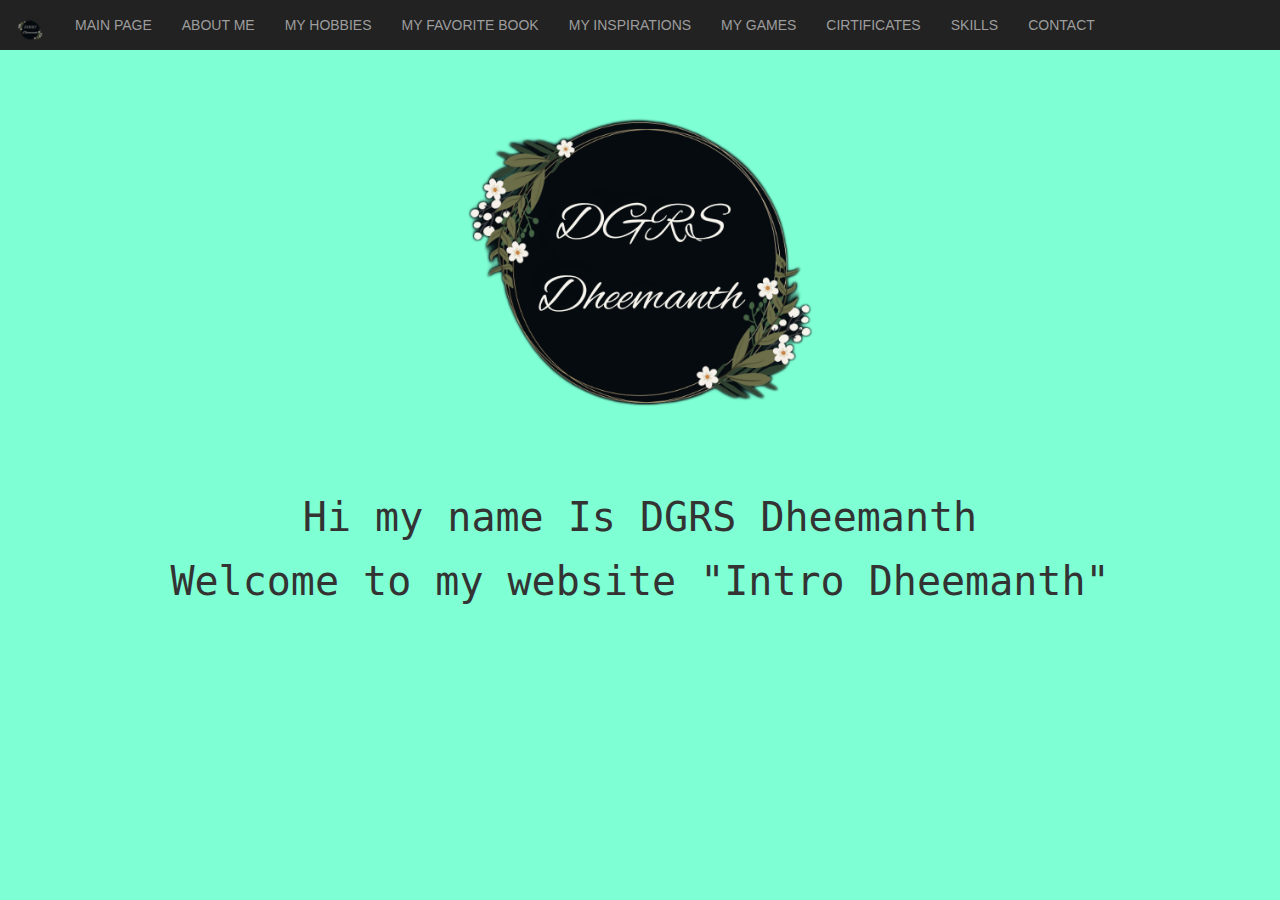
<file: index.html>
<html lang="en">

<head>
    <title>Intro Dheemanth</title>

    <link rel="icon" type="image/x-icon" href="DGRS Dheemanth.png" />

    <meta charset="utf-8">
    <meta name="viewport" content="width=device-width, initial-scale=1">

    <link rel="stylesheet" href="https://maxcdn.bootstrapcdn.com/bootstrap/3.4.0/css/bootstrap.min.css">

    <script src="https://ajax.googleapis.com/ajax/libs/jquery/3.4.1/jquery.min.js"></script>

    <script src="https://maxcdn.bootstrapcdn.com/bootstrap/3.4.0/js/bootstrap.min.js"></script>

    <title>MY PORTFOLIO</title>

    <link href="https://fonts.googleapis.com/css?family=Cinzel+Decorative&display=swap" rel="stylesheet">

    <link rel="stylesheet" href="https://cdnjs.cloudflare.com/ajax/libs/font-awesome/4.7.0/css/font-awesome.min.css">

    <link rel="stylesheet" type="text/css" href="style.css">

</head>

<body>

    <nav class="navbar-inverse my_nav_bar">
        <!--provide the bootstrap class 
     navbar-header below as class="navbar-header"-->
        <div class="navbar-header">
            <button type="button" class="navbar-toggle" data-toggle="collapse" data-target="#myNavbar">
                <span class="icon-bar"></span>
                <span class="icon-bar"></span>
                <span class="icon-bar"></span>
            </button>
            <!-- Enter your name between the anchor tags-->
            <a class="navbar-brand" href="#"><img id="brand" src="DGRS Dheemanth.png"> </a>
        </div>

        <div class="collapse navbar-collapse" id="myNavbar">
            <ul class="nav navbar-nav">
                <li><a href="index.html">MAIN PAGE</a></li>
                <li><a href="About.html">ABOUT ME</a></li>              
                <li><a href="hobbies.html">MY HOBBIES</a></li>
                <li><a href="favoritebook.html">MY FAVORITE BOOK</a></li>
                <li><a href="inspiration.html">MY INSPIRATIONS</a></li>
                <li><a href="games.html">MY GAMES</a></li>
                <li><a href="certificates.html">CIRTIFICATES</a></li>
                <li><a href="skills.html">SKILLS</a></li>
                <li><a href="contact.html">CONTACT</a></li>
            </ul>
        </div>

    </nav>
    <div>
        <img id="dheemanth" src="DGRS%20Dheemanth.png">
    </div>
    <h1>Hi my name Is DGRS Dheemanth</h1>
    <h1>Welcome to my website "Intro Dheemanth"</h1>
</body>

</html>
</file>
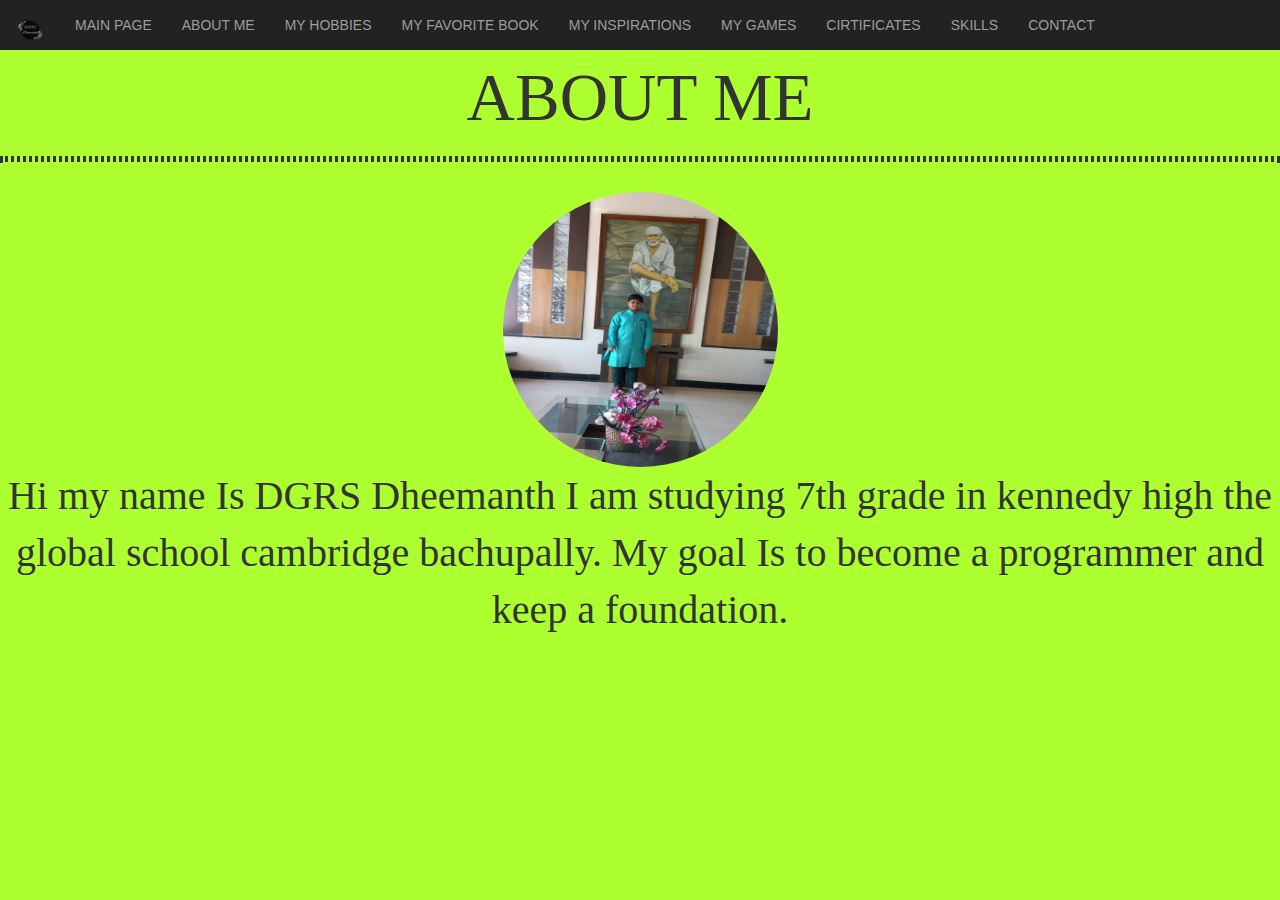
<file: About.html>
<html lang="en">

<head>
    <title>Intro Dheemanth</title>

<link rel="icon" type="image/x-icon" href="DGRS Dheemanth.png" />
    
    <meta charset="utf-8">
    <meta name="viewport" content="width=device-width, initial-scale=1">

    <link rel="stylesheet" href="https://maxcdn.bootstrapcdn.com/bootstrap/3.4.0/css/bootstrap.min.css">

    <script src="https://ajax.googleapis.com/ajax/libs/jquery/3.4.1/jquery.min.js"></script>

    <script src="https://maxcdn.bootstrapcdn.com/bootstrap/3.4.0/js/bootstrap.min.js"></script>

    <title>MY PORTFOLIO</title>

    <link href="https://fonts.googleapis.com/css?family=Cinzel+Decorative&display=swap" rel="stylesheet">

    <link rel="stylesheet" href="https://cdnjs.cloudflare.com/ajax/libs/font-awesome/4.7.0/css/font-awesome.min.css">

    <link rel="stylesheet" type="text/css" href="About.css">

</head>

<body>

    <nav class="navbar-inverse my_nav_bar">
        <!--provide the bootstrap class 
     navbar-header below as class="navbar-header"-->
        <div class="navbar-header">
            <button type="button" class="navbar-toggle" data-toggle="collapse" data-target="#myNavbar">
                <span class="icon-bar"></span>
                <span class="icon-bar"></span>
                <span class="icon-bar"></span>
            </button>
            <!-- Enter your name between the anchor tags-->
            <a class="navbar-brand" href="#"><img id="brand" src="DGRS Dheemanth.png"> </a>
        </div>

        <div class="collapse navbar-collapse" id="myNavbar">
            <ul class="nav navbar-nav">
                <li><a href="index.html">MAIN PAGE</a></li>
                <li><a href="About.html">ABOUT ME</a></li>              
                <li><a href="hobbies.html">MY HOBBIES</a></li>
                <li><a href="favoritebook.html">MY FAVORITE BOOK</a></li>
                <li><a href="inspiration.html">MY INSPIRATIONS</a></li>
                <li><a href="games.html">MY GAMES</a></li>
                <li><a href="certificates.html">CIRTIFICATES</a></li>
                <li><a href="skills.html">SKILLS</a></li>
                <li><a href="contact.html">CONTACT</a></li>
            </ul>
        </div>

    </nav>
    <section>
        <div id="abt">
            <p>ABOUT ME</p>
        </div>
    </section>
    <div id="dot"></div>
    <section>
        <div id="intro">
            <img id="dheemanth2" src="Dheemanth%20(2).jpeg">
        </div>
    </section>
    <section>
        <div id="abtme">
            <p> Hi my name Is DGRS Dheemanth I am studying 7th grade in kennedy high the global school cambridge bachupally. My goal Is to become a programmer and keep a foundation.</p>
        </div>
    </section>
</body>

</html>
</file>
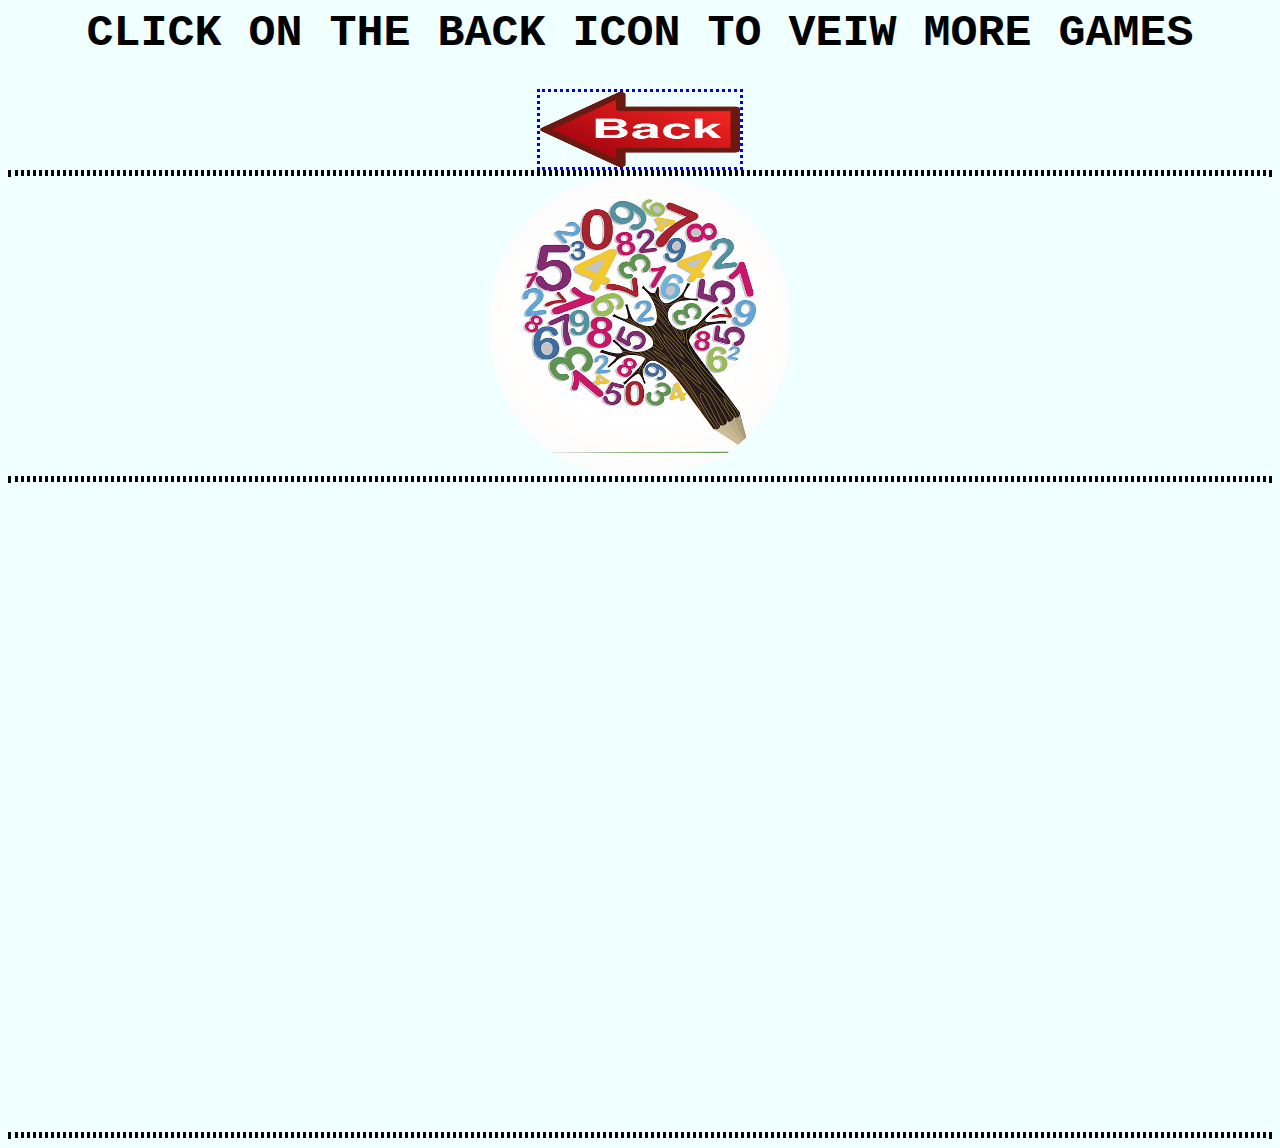
<file: artandmath.html>
<html>
<head>
    <title>Intro Dheemanth</title>
</head>

<link rel="icon" type="image/x-icon" href="DGRS Dheemanth.png" />

<link rel="stylesheet" type="text/css" href="artandmath.css">

<body>
    <section>
        <div>
            <h1>CLICK ON THE BACK ICON TO VEIW MORE GAMES</h1>
        </div>
        <div>
            <span>
                <a href="games.html" target="_blank">
                    <img id="back" src="back.png">
                </a>
            </span>
        </div>
    </section>
    <div id="dot"></div>
    <div>
        <img id="aam" src="aam.jpg">
    </div>
    <div id="dot"></div>
    <h1></h1>
   <iframe width="392" height="620" style="border: 0px;" src="https://studio.code.org/projects/applab/7Zux1dCCfKrZhez_n7zad_U-ESOmoiezGSQV3BWEjsA/embed"></iframe>
    <div id="dot"></div>
</body>
</html>
</file>
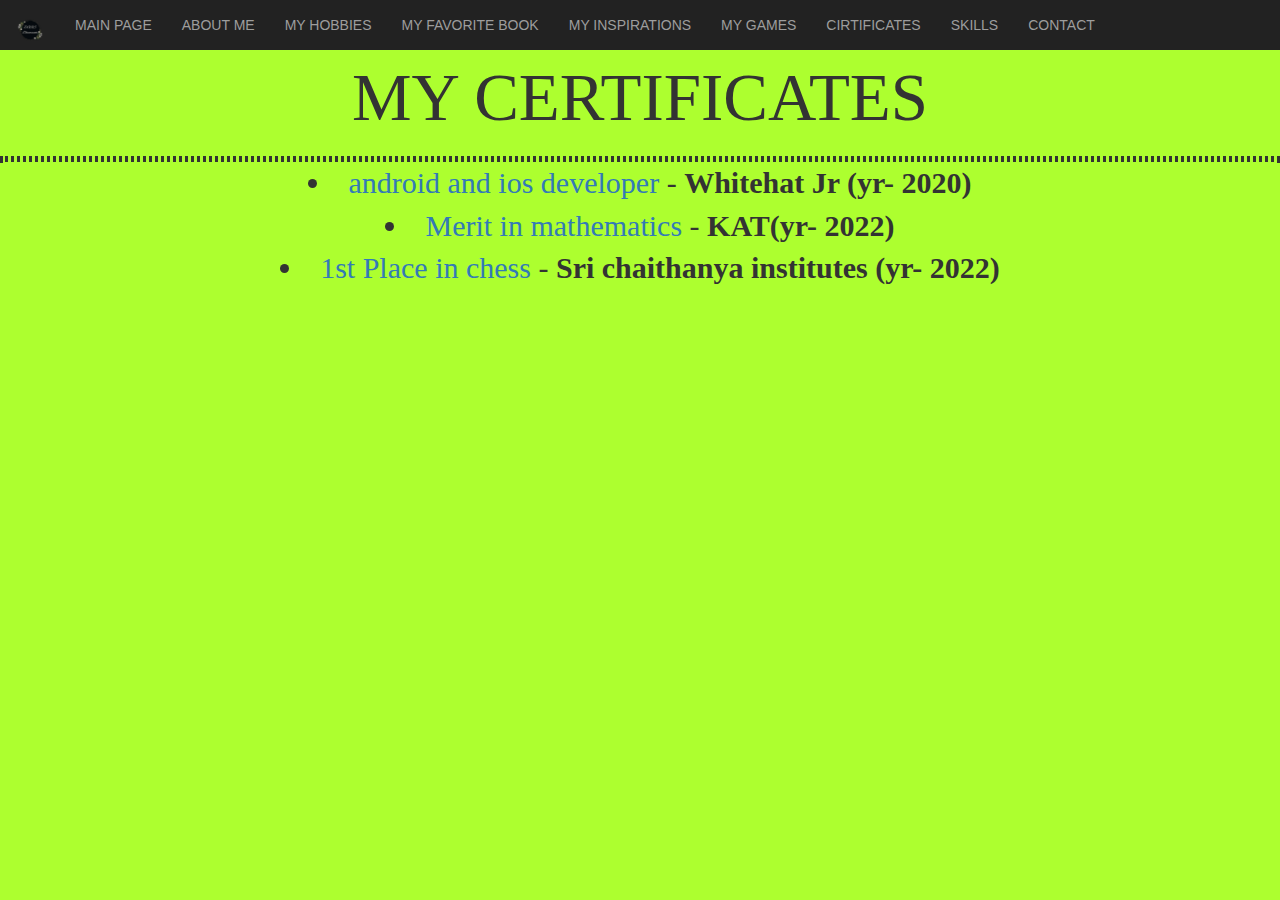
<file: certificates.html>
<html lang="en">

<head>
    <title>Intro Dheemanth</title>

<link rel="icon" type="image/x-icon" href="DGRS Dheemanth.png" />
    
    <meta charset="utf-8">
    <meta name="viewport" content="width=device-width, initial-scale=1">

    <link rel="stylesheet" href="https://maxcdn.bootstrapcdn.com/bootstrap/3.4.0/css/bootstrap.min.css">

    <script src="https://ajax.googleapis.com/ajax/libs/jquery/3.4.1/jquery.min.js"></script>

    <script src="https://maxcdn.bootstrapcdn.com/bootstrap/3.4.0/js/bootstrap.min.js"></script>

    <title>MY PORTFOLIO</title>

    <link href="https://fonts.googleapis.com/css?family=Cinzel+Decorative&display=swap" rel="stylesheet">

    <link rel="stylesheet" href="https://cdnjs.cloudflare.com/ajax/libs/font-awesome/4.7.0/css/font-awesome.min.css">

    <link rel="stylesheet" type="text/css" href="certificates.css">

</head>

<body>

    <nav class="navbar-inverse my_nav_bar">
        <!--provide the bootstrap class 
     navbar-header below as class="navbar-header"-->
        <div class="navbar-header">
            <button type="button" class="navbar-toggle" data-toggle="collapse" data-target="#myNavbar">
                <span class="icon-bar"></span>
                <span class="icon-bar"></span>
                <span class="icon-bar"></span>
            </button>
            <!-- Enter your name between the anchor tags-->
            <a class="navbar-brand" href="#"><img id="brand" src="DGRS Dheemanth.png"> </a>
        </div>

        <div class="collapse navbar-collapse" id="myNavbar">
            <ul class="nav navbar-nav">
                 <li><a href="index.html">MAIN PAGE</a></li>
                <li><a href="About.html">ABOUT ME</a></li>              
                <li><a href="hobbies.html">MY HOBBIES</a></li>
                <li><a href="favoritebook.html">MY FAVORITE BOOK</a></li>
                <li><a href="inspiration.html">MY INSPIRATIONS</a></li>
                <li><a href="games.html">MY GAMES</a></li>
                <li><a href="certificates.html">CIRTIFICATES</a></li>
                <li><a href="skills.html">SKILLS</a></li>
                <li><a href="contact.html">CONTACT</a></li>
            </ul>
        </div>

    </nav>
    <section>
        <div id="abt">
            <p>MY CERTIFICATES</p>
        </div>
    </section>
    <div id="dot"></div>
    <section>
    </section>
    <section>
        <div id="abtme">
            <li>
                <span class="fa-li"><i class="fas fa-trophy text-warning"></i></span>
                <a href="certificate1.pdf"
                    target="_blank">android and ios developer</a> - <strong>Whitehat Jr (yr- 2020)</strong>
            </li>
        
        <li>
            <span class="fa-li"><i class="fas fa-trophy text-warning"></i></span>
            <a href="CERTIFICATE2.pdf"
                target="_blank">Merit in mathematics</a> - <strong>KAT(yr- 2022)</strong>
        </li>
    
    <li>
        <span class="fa-li"><i class="fas fa-trophy text-warning"></i></span>
        <a href="cirtificate3.pdf"
            target="_blank">1st Place in chess</a> - <strong>Sri chaithanya institutes (yr- 2022)</strong>
    </li>
    </section>
</body>

</html>
</file>
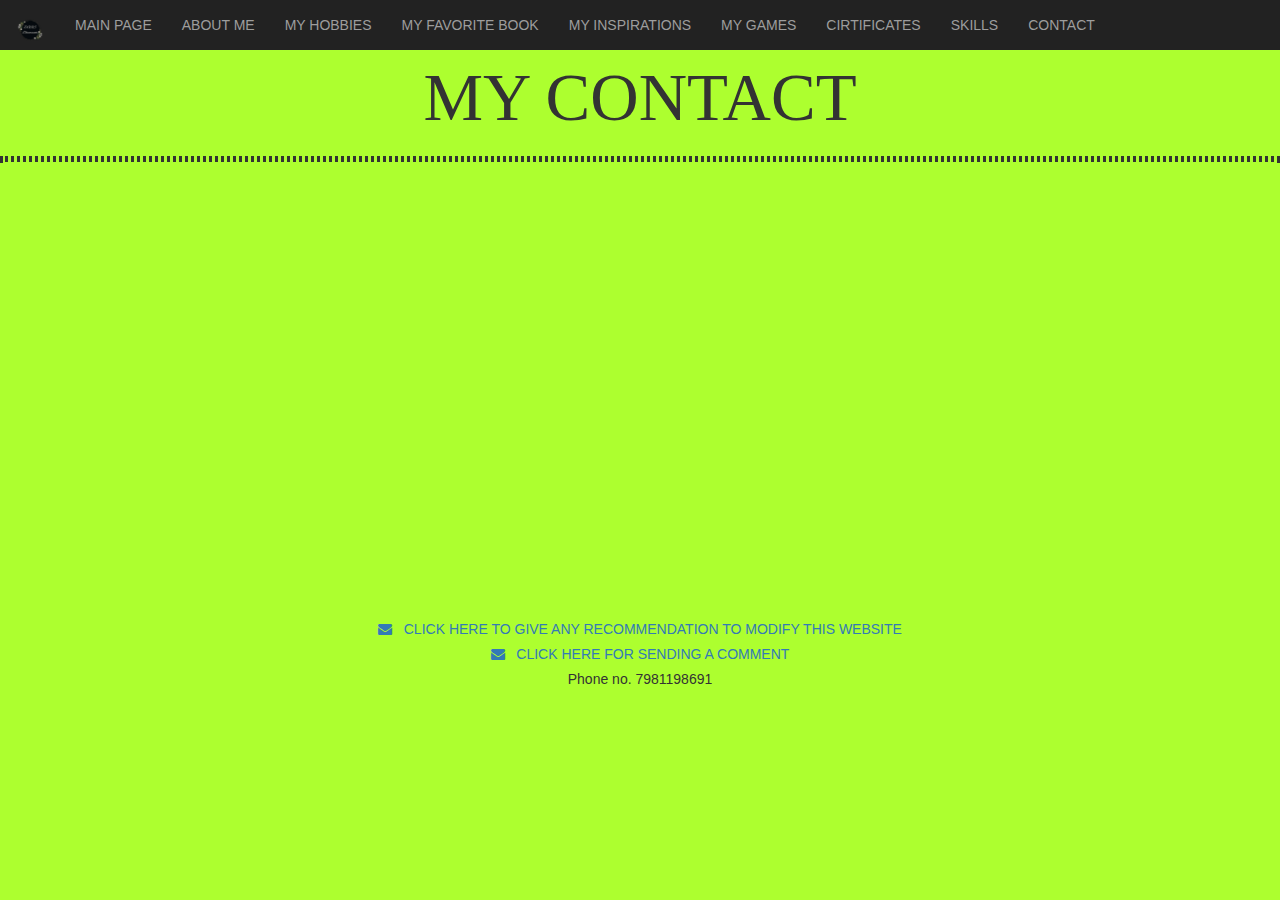
<file: contact.html>
<html lang="en">

<head>
    <title>Intro Dheemanth</title>

    <link rel="icon" type="image/x-icon" href="DGRS Dheemanth.png" />

    <meta charset="utf-8">
    <meta name="viewport" content="width=device-width, initial-scale=1">

    <link rel="stylesheet" href="https://maxcdn.bootstrapcdn.com/bootstrap/3.4.0/css/bootstrap.min.css">

    <script src="https://ajax.googleapis.com/ajax/libs/jquery/3.4.1/jquery.min.js"></script>

    <script src="https://maxcdn.bootstrapcdn.com/bootstrap/3.4.0/js/bootstrap.min.js"></script>

    <title>MY PORTFOLIO</title>

    <link href="https://fonts.googleapis.com/css?family=Cinzel+Decorative&display=swap" rel="stylesheet">

    <link rel="stylesheet" href="https://cdnjs.cloudflare.com/ajax/libs/font-awesome/4.7.0/css/font-awesome.min.css">

    <link rel="stylesheet" type="text/css" href="contact.css">

</head>

<body>

    <nav class="navbar-inverse my_nav_bar">
        <!--provide the bootstrap class 
     navbar-header below as class="navbar-header"-->
        <div class="navbar-header">
            <button type="button" class="navbar-toggle" data-toggle="collapse" data-target="#myNavbar">
                <span class="icon-bar"></span>
                <span class="icon-bar"></span>
                <span class="icon-bar"></span>
            </button>
            <!-- Enter your name between the anchor tags-->
            <a class="navbar-brand" href="#"> <img id="brand" src="DGRS Dheemanth.png"></a>
        </div>

        <div class="collapse navbar-collapse" id="myNavbar">
            <ul class="nav navbar-nav">
                <li><a href="index.html">MAIN PAGE</a></li>
                <li><a href="About.html">ABOUT ME</a></li>              
                <li><a href="hobbies.html">MY HOBBIES</a></li>
                <li><a href="favoritebook.html">MY FAVORITE BOOK</a></li>
                <li><a href="inspiration.html">MY INSPIRATIONS</a></li>
                <li><a href="games.html">MY GAMES</a></li>
                <li><a href="certificates.html">CIRTIFICATES</a></li>
                <li><a href="skills.html">SKILLS</a></li>
                <li><a href="contact.html">CONTACT</a></li>
            </ul>
        </div>

    </nav>
    <section>
        <div id="c">
            <p>MY CONTACT</p>
        </div>
    </section>
    <div id="dot"></div>
    <section id="contact">
        <iframe src="https://www.google.com/maps/embed?pb=!1m18!1m12!1m3!1d7610.919059820512!2d78.38004908519966!3d17.485563933673408!2m3!1f0!2f0!3f0!3m2!1i1024!2i768!4f13.1!3m3!1m2!1s0x3bcb9189f1a2ac79%3A0x6e3ed6f31d40a2e1!2sK%20P%20H%20B%20Phase%209%2C%20Kukatpally%2C%20Hyderabad%2C%20Telangana%20500085!5e0!3m2!1sen!2sin!4v1682699976428!5m2!1sen!2sin" width="600" height="450" style="border:0;" allowfullscreen="" loading="lazy" referrerpolicy="no-referrer-when-downgrade"></iframe>
              
         <a href="mailto:dheemanthpro0057@gmail.com?Subject=Hi my name is (ENTER YOUR NAME), I recommend that (ENTER YOUR RECOMMENDATION)">
            <h5><i class="fa fa-envelope"></i>&nbsp;&nbsp; CLICK HERE TO GIVE ANY RECOMMENDATION TO MODIFY THIS WEBSITE</h5>
        </a>
        
        
        <a href="mailto:dheemanthpro0057@gmail.com?Subject=Hi my name is (ENTER YOUR NAME), (ENTER YOUR COMMENT)">
            <h5><i class="fa fa-envelope"></i>&nbsp;&nbsp; CLICK HERE FOR SENDING A COMMENT</h5>
        </a>

        <h5>Phone no. 7981198691</h5>
    </section>
    </body>
</html>
</file>
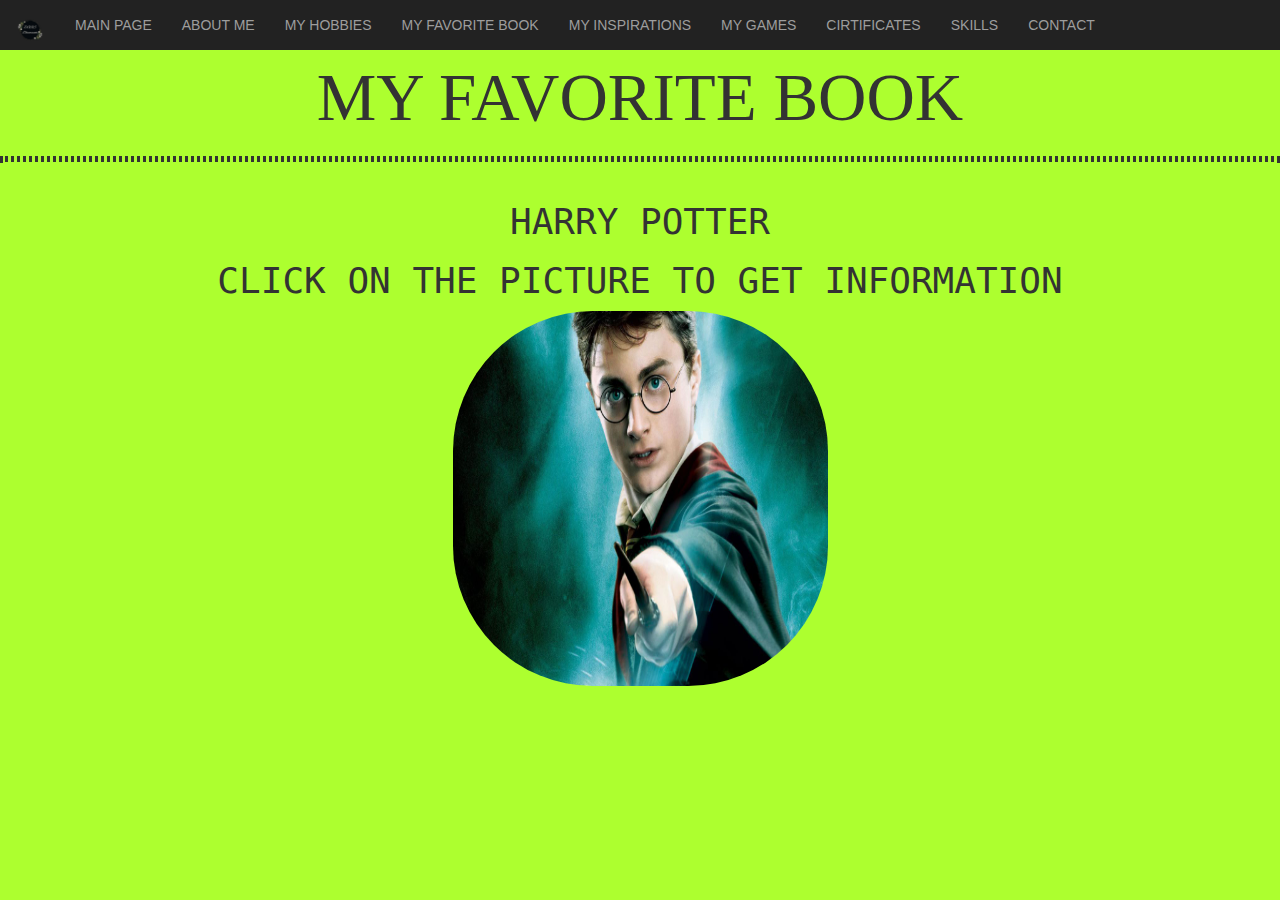
<file: favoritebook.html>
<html lang="en">

<head>
    <title>Intro Dheemanth</title>

    <link rel="icon" type="image/x-icon" href="DGRS Dheemanth.png" />

    <meta charset="utf-8">
    <meta name="viewport" content="width=device-width, initial-scale=1">

    <link rel="stylesheet" href="https://maxcdn.bootstrapcdn.com/bootstrap/3.4.0/css/bootstrap.min.css">

    <script src="https://ajax.googleapis.com/ajax/libs/jquery/3.4.1/jquery.min.js"></script>

    <script src="https://maxcdn.bootstrapcdn.com/bootstrap/3.4.0/js/bootstrap.min.js"></script>

    <title>MY PORTFOLIO</title>

    <link href="https://fonts.googleapis.com/css?family=Cinzel+Decorative&display=swap" rel="stylesheet">

    <link rel="stylesheet" href="https://cdnjs.cloudflare.com/ajax/libs/font-awesome/4.7.0/css/font-awesome.min.css">

    <link rel="stylesheet" type="text/css" href="favoritebook.css">

</head>

<body>

    <nav class="navbar-inverse my_nav_bar">
        <!--provide the bootstrap class 
     navbar-header below as class="navbar-header"-->
        <div class="navbar-header">
            <button type="button" class="navbar-toggle" data-toggle="collapse" data-target="#myNavbar">
                <span class="icon-bar"></span>
                <span class="icon-bar"></span>
                <span class="icon-bar"></span>
            </button>
            <!-- Enter your name between the anchor tags-->
            <a class="navbar-brand" href="#"> <img id="brand" src="DGRS Dheemanth.png"> </a>
        </div>

        <div class="collapse navbar-collapse" id="myNavbar">
            <ul class="nav navbar-nav">
                <li><a href="index.html">MAIN PAGE</a></li>
                <li><a href="About.html">ABOUT ME</a></li>              
                <li><a href="hobbies.html">MY HOBBIES</a></li>
                <li><a href="favoritebook.html">MY FAVORITE BOOK</a></li>
                <li><a href="inspiration.html">MY INSPIRATIONS</a></li>
                <li><a href="games.html">MY GAMES</a></li>
                <li><a href="certificates.html">CIRTIFICATES</a></li>
                <li><a href="skills.html">SKILLS</a></li>
                <li><a href="contact.html">CONTACT</a></li>
            </ul>
        </div>

    </nav>
    <section>
        <div id="mfb">
            <p>MY FAVORITE BOOK</p>
        </div>
    </section>
    <div id="dot"></div>
    <br>
    <h1>HARRY POTTER</h1>
    <h1>CLICK ON THE PICTURE TO GET INFORMATION</h1>
    <div class="links"></div>
    <div>
        <span>
            <div onclick="one()">
                <img id="hp" src="hp.jpg">
            </div>
        </span>
        </div>
        <script src="favoritebook.js"></script>
        </body>
        </html>
</file>
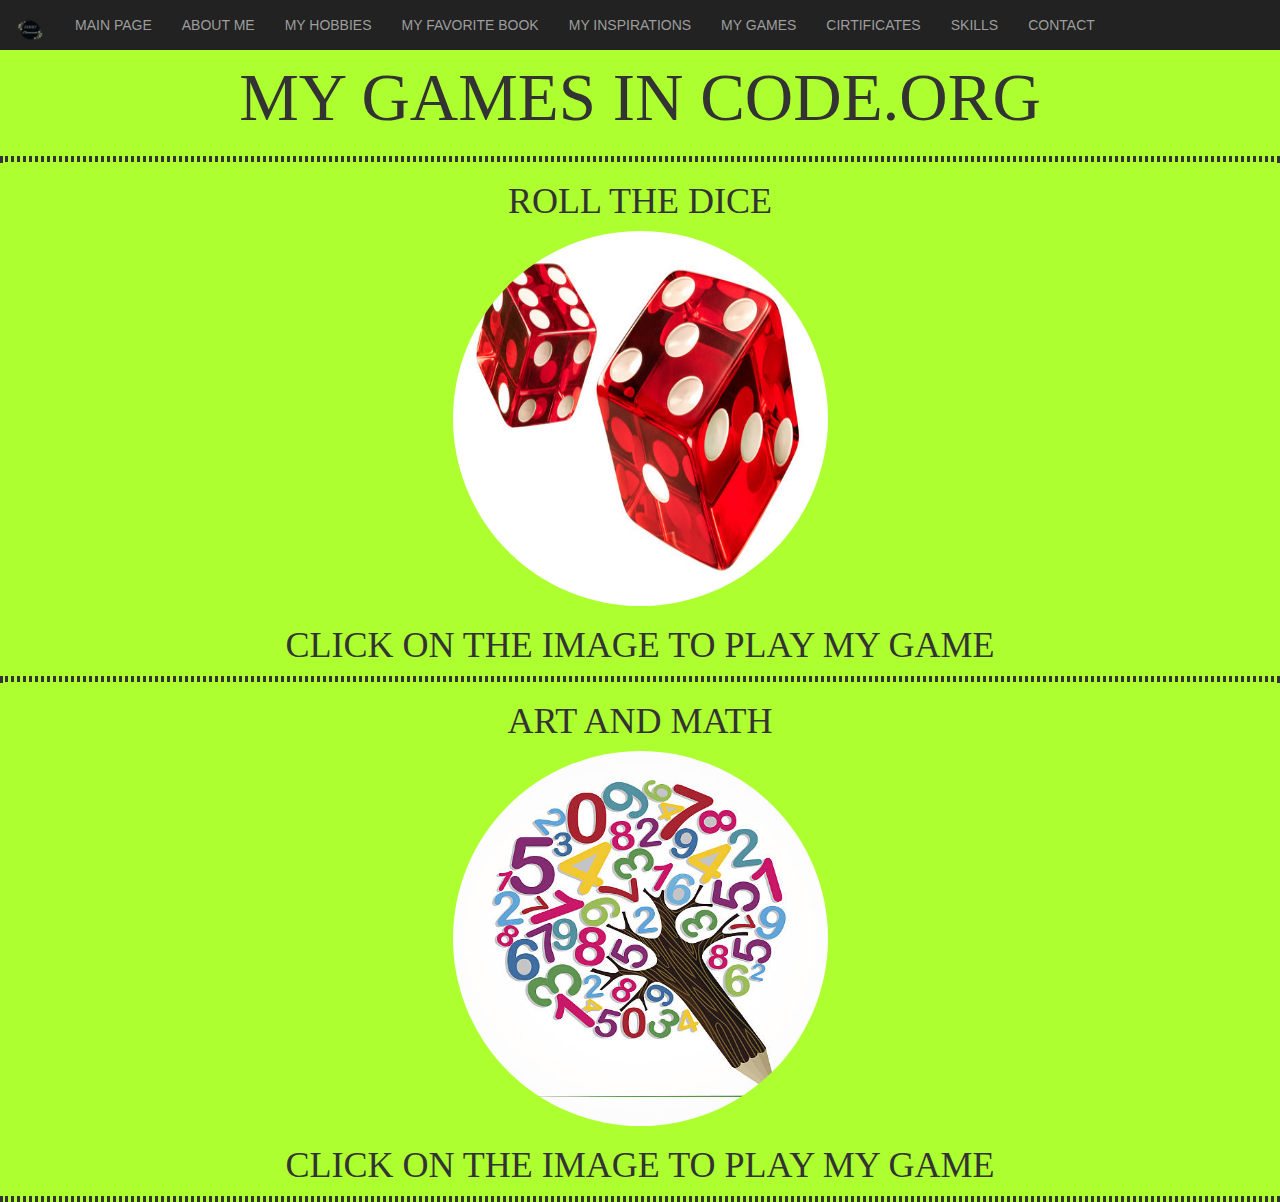
<file: games.html>
<html lang="en">

<head>
    <title>Intro Dheemanth</title>

    <link rel="icon" type="image/x-icon" href="DGRS Dheemanth.png" />

    <meta charset="utf-8">
    <meta name="viewport" content="width=device-width, initial-scale=1">

    <link rel="stylesheet" href="https://maxcdn.bootstrapcdn.com/bootstrap/3.4.0/css/bootstrap.min.css">

    <script src="https://ajax.googleapis.com/ajax/libs/jquery/3.4.1/jquery.min.js"></script>

    <script src="https://maxcdn.bootstrapcdn.com/bootstrap/3.4.0/js/bootstrap.min.js"></script>

    <title>MY PORTFOLIO</title>

    <link href="https://fonts.googleapis.com/css?family=Cinzel+Decorative&display=swap" rel="stylesheet">

    <link rel="stylesheet" href="https://cdnjs.cloudflare.com/ajax/libs/font-awesome/4.7.0/css/font-awesome.min.css">

    <link rel="stylesheet" type="text/css" href="games.css">

</head>

<body>

    <nav class="navbar-inverse my_nav_bar">
        <!--provide the bootstrap class 
     navbar-header below as class="navbar-header"-->
        <div class="navbar-header">
            <button type="button" class="navbar-toggle" data-toggle="collapse" data-target="#myNavbar">
                <span class="icon-bar"></span>
                <span class="icon-bar"></span>
                <span class="icon-bar"></span>
            </button>
            <!-- Enter your name between the anchor tags-->
            <a class="navbar-brand" href="#"> <img id="brand" src="DGRS Dheemanth.png"></a>
        </div>

        <div class="collapse navbar-collapse" id="myNavbar">
            <ul class="nav navbar-nav">
                <li><a href="index.html">MAIN PAGE</a></li>
                <li><a href="About.html">ABOUT ME</a></li>              
                <li><a href="hobbies.html">MY HOBBIES</a></li>
                <li><a href="favoritebook.html">MY FAVORITE BOOK</a></li>
                <li><a href="inspiration.html">MY INSPIRATIONS</a></li>
                <li><a href="games.html">MY GAMES</a></li>
                <li><a href="certificates.html">CIRTIFICATES</a></li>
                <li><a href="skills.html">SKILLS</a></li>
                <li><a href="contact.html">CONTACT</a></li>
            </ul>
        </div>

    </nav>
    <section>
        <div id="abt">
            <p>MY GAMES IN CODE.ORG</p>
        </div>
    </section>
     <div>
        <div id="dot"></div>
        <h1>ROLL THE DICE</h1>
        <span>
            <a href="roll%20the%20dice.html" target="_blank">
                <img id="rtd" src="rtd.jpg">
            </a>
        </span>
    </div>
    <div><h1> CLICK ON THE IMAGE TO PLAY MY GAME </h1></div>
    
    
    
     <div>
        <div id="dot"></div>
        <h1>ART AND MATH</h1>
        <span>
            <a href="artandmath.html" target="_blank">
                <img id="aam" src="aam.jpg">
            </a>
        </span>
    </div>
    <div><h1> CLICK ON THE IMAGE TO PLAY MY GAME </h1></div>
    <div id="dot"></div>
    </body>
</html>
</file>
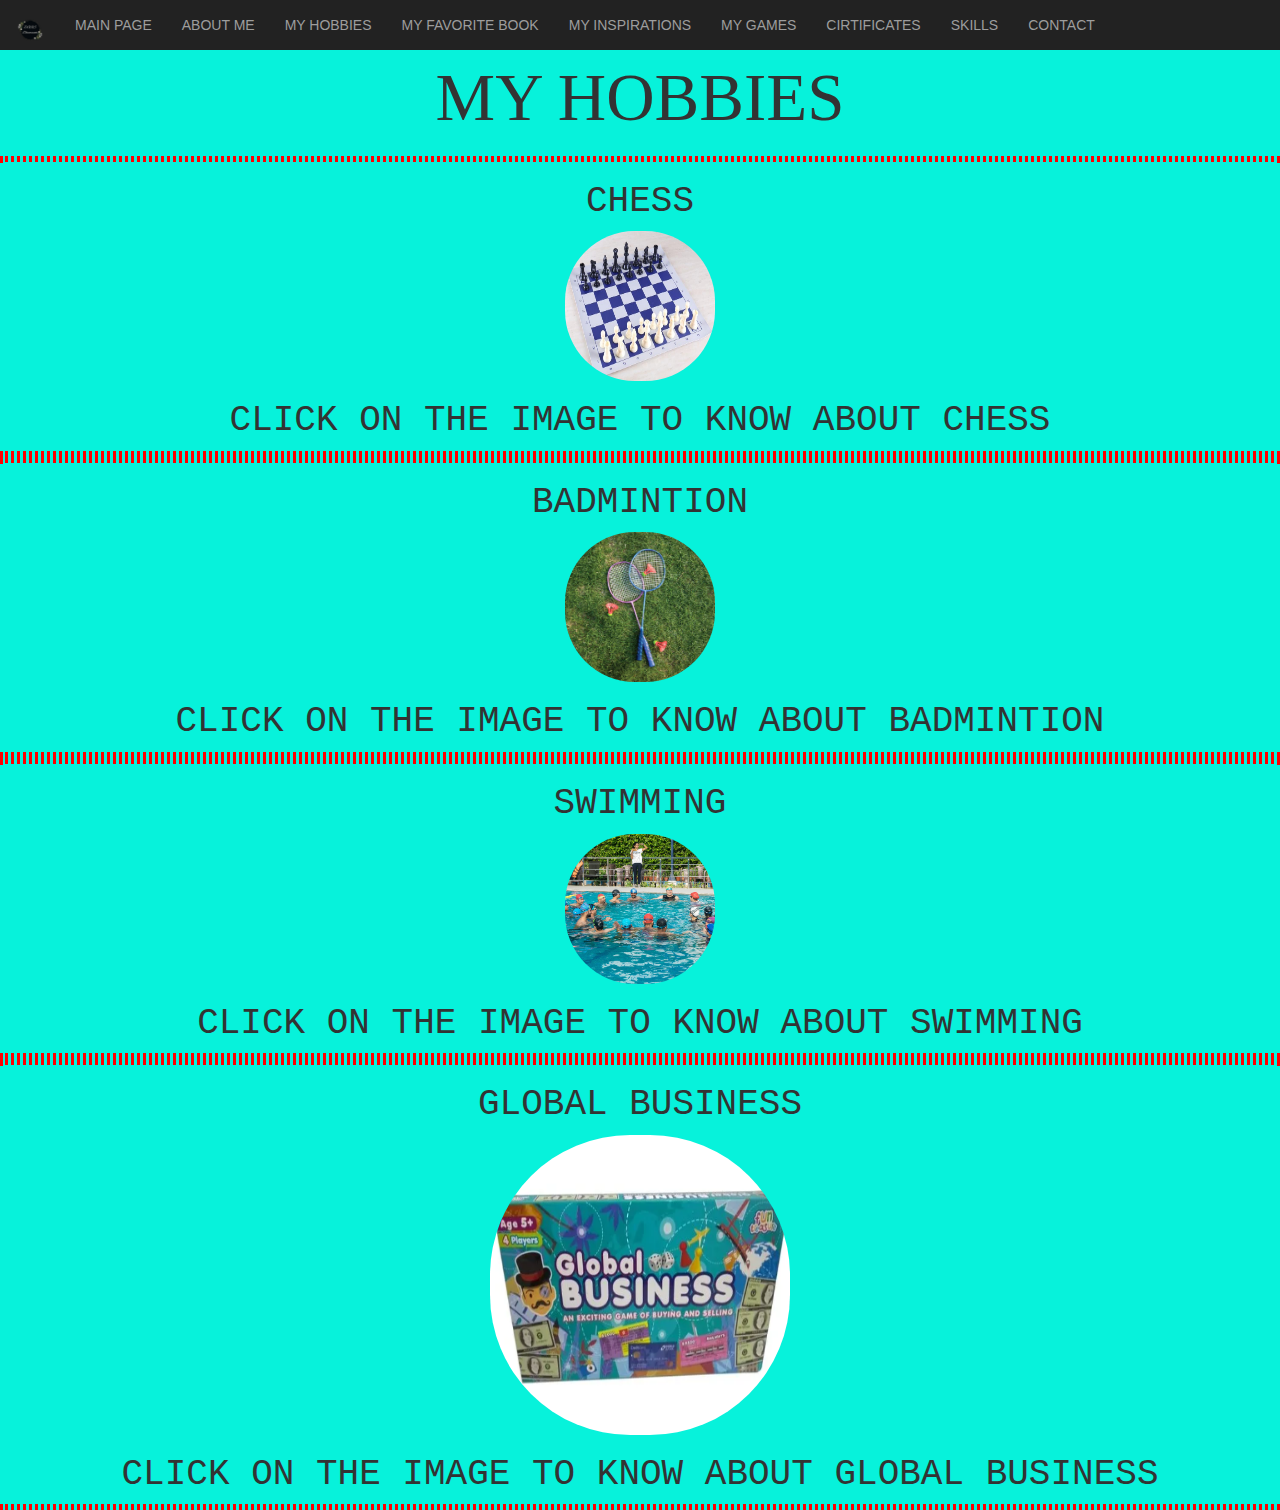
<file: hobbies.html>
<html lang="en">

<head>
    <title>Intro Dheemanth</title>

    <link rel="icon" type="image/x-icon" href="DGRS Dheemanth.png" />

    <meta charset="utf-8">
    <meta name="viewport" content="width=device-width, initial-scale=1">

    <link rel="stylesheet" href="https://maxcdn.bootstrapcdn.com/bootstrap/3.4.0/css/bootstrap.min.css">

    <script src="https://ajax.googleapis.com/ajax/libs/jquery/3.4.1/jquery.min.js"></script>

    <script src="https://maxcdn.bootstrapcdn.com/bootstrap/3.4.0/js/bootstrap.min.js"></script>

    <title>MY PORTFOLIO</title>

    <link href="https://fonts.googleapis.com/css?family=Cinzel+Decorative&display=swap" rel="stylesheet">

    <link rel="stylesheet" href="https://cdnjs.cloudflare.com/ajax/libs/font-awesome/4.7.0/css/font-awesome.min.css">

    <link rel="stylesheet" type="text/css" href="hobbies.css">
</head>

<body>

    <nav class="navbar-inverse my_nav_bar">
        <!--provide the bootstrap class 
     navbar-header below as class="navbar-header"-->
        <div class="navbar-header">
            <button type="button" class="navbar-toggle" data-toggle="collapse" data-target="#myNavbar">
                <span class="icon-bar"></span>
                <span class="icon-bar"></span>
                <span class="icon-bar"></span>
            </button>
            <!-- Enter your name between the anchor tags-->
            <a class="navbar-brand" href="#"> <img id="brand" src="DGRS Dheemanth.png"> </a>
        </div>

        <div class="collapse navbar-collapse" id="myNavbar">
            <ul class="nav navbar-nav">
                <li><a href="index.html">MAIN PAGE</a></li>
                <li><a href="About.html">ABOUT ME</a></li>              
                <li><a href="hobbies.html">MY HOBBIES</a></li>
                <li><a href="favoritebook.html">MY FAVORITE BOOK</a></li>
                <li><a href="inspiration.html">MY INSPIRATIONS</a></li>
                <li><a href="games.html">MY GAMES</a></li>
                <li><a href="certificates.html">CIRTIFICATES</a></li>
                <li><a href="skills.html">SKILLS</a></li>
                <li><a href="contact.html">CONTACT</a></li>
            </ul>
        </div>

    </nav>
    <section>
        <div id="mh">
            <p>MY HOBBIES</p>
        </div>
    </section>
    <div>
        <div id="dot"></div>
        <h1>CHESS</h1>
        <span>
            <div onclick="one()">
                <img id="chess" src="chess.jpg">
            </div>
        </span>
    </div>
    <div>
        <h1>CLICK ON THE IMAGE TO KNOW ABOUT CHESS</h1>
    </div>
    <div id="dot"></div>
    <section>
        <div>

        </div>
    </section>
    <div>
        <div id="dot"></div>
        <h1>BADMINTION</h1>
        <span>
            <div onclick="two()">
                <img id="badmintion" src="badmintion.jpg">
                </div>
        </span>
    </div>
    <div>
        <h1>CLICK ON THE IMAGE TO KNOW ABOUT BADMINTION</h1>
    </div>
    <div id="dot"></div>
    <section>
        <div>

        </div>
    </section>
    <div>
        <div id="dot"></div>
        <h1>SWIMMING</h1>
        <span>
            <div onclick="three()">
                <img id="swimming" src="swimming.jpg">
                </div>
        </span>
    </div>
    <div>
        <h1>CLICK ON THE IMAGE TO KNOW ABOUT SWIMMING</h1>
    </div>
    <div id="dot"></div>
        <section>
        <div>

        </div>
    </section>
    <div>
        <div id="dot"></div>
        <h1>GLOBAL BUSINESS</h1>
        <span>
            <div onclick="four()">
                <img id="gb" src="gb.png">
                </div>
        </span>
    </div>
    <div>
        <h1>CLICK ON THE IMAGE TO KNOW ABOUT GLOBAL BUSINESS</h1>
    </div>
    <div id="dot"></div>
    <script src="hobbies.js"></script>
    </body>
    </html>
</file>
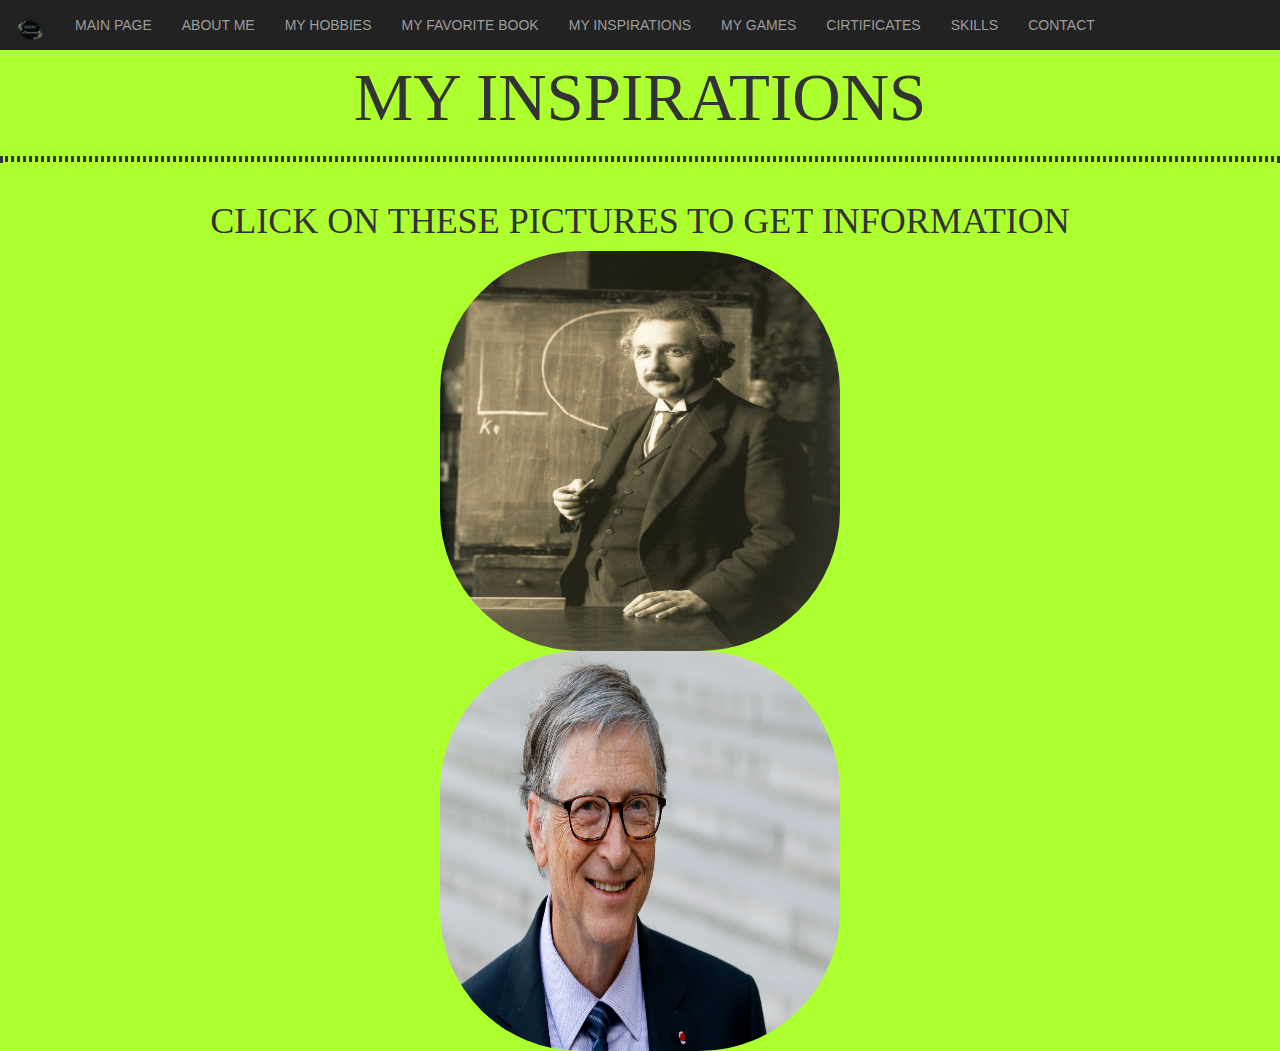
<file: inspiration.html>
<html lang="en">

<head>
    <title>Intro Dheemanth</title>

    <link rel="icon" type="image/x-icon" href="DGRS Dheemanth.png" />

    <meta charset="utf-8">
    <meta name="viewport" content="width=device-width, initial-scale=1">

    <link rel="stylesheet" href="https://maxcdn.bootstrapcdn.com/bootstrap/3.4.0/css/bootstrap.min.css">

    <script src="https://ajax.googleapis.com/ajax/libs/jquery/3.4.1/jquery.min.js"></script>

    <script src="https://maxcdn.bootstrapcdn.com/bootstrap/3.4.0/js/bootstrap.min.js"></script>

    <title>MY PORTFOLIO</title>

    <link href="https://fonts.googleapis.com/css?family=Cinzel+Decorative&display=swap" rel="stylesheet">

    <link rel="stylesheet" href="https://cdnjs.cloudflare.com/ajax/libs/font-awesome/4.7.0/css/font-awesome.min.css">

    <link rel="stylesheet" type="text/css" href="inspiration.css">

</head>

<body>

    <nav class="navbar-inverse my_nav_bar">
        <!--provide the bootstrap class 
     navbar-header below as class="navbar-header"-->
        <div class="navbar-header">
            <button type="button" class="navbar-toggle" data-toggle="collapse" data-target="#myNavbar">
                <span class="icon-bar"></span>
                <span class="icon-bar"></span>
                <span class="icon-bar"></span>
            </button>
            <!-- Enter your name between the anchor tags-->
            <a class="navbar-brand" href="#"> <img id="brand" src="DGRS Dheemanth.png"> </a>
        </div>

        <div class="collapse navbar-collapse" id="myNavbar">
            <ul class="nav navbar-nav">
                <li><a href="index.html">MAIN PAGE</a></li>
                <li><a href="About.html">ABOUT ME</a></li>              
                <li><a href="hobbies.html">MY HOBBIES</a></li>
                <li><a href="favoritebook.html">MY FAVORITE BOOK</a></li>
                <li><a href="inspiration.html">MY INSPIRATIONS</a></li>
                <li><a href="games.html">MY GAMES</a></li>
                <li><a href="certificates.html">CIRTIFICATES</a></li>
                <li><a href="skills.html">SKILLS</a></li>
                <li><a href="contact.html">CONTACT</a></li>
            </ul>
        </div>

    </nav>
    <section>
        <div id="mi">
            <p>MY INSPIRATIONS</p>
        </div>
    </section>
    <div id="dot"></div>
    <br>
    <h1>CLICK ON THESE PICTURES TO GET INFORMATION</h1>
    <div class="links"></div>
    <div>
        <span>
            <div onclick="one()">
                <img id="es" src="einstein.jpg">
                </div>
        </span>
        <span>
            <div onclick="two()">
                <img id="bg" src="billgates.jpeg">
            </div>
        </span>
    </div>

    </div>
    <script src="inspiration.js"></script>
</body>
</html>
</file>
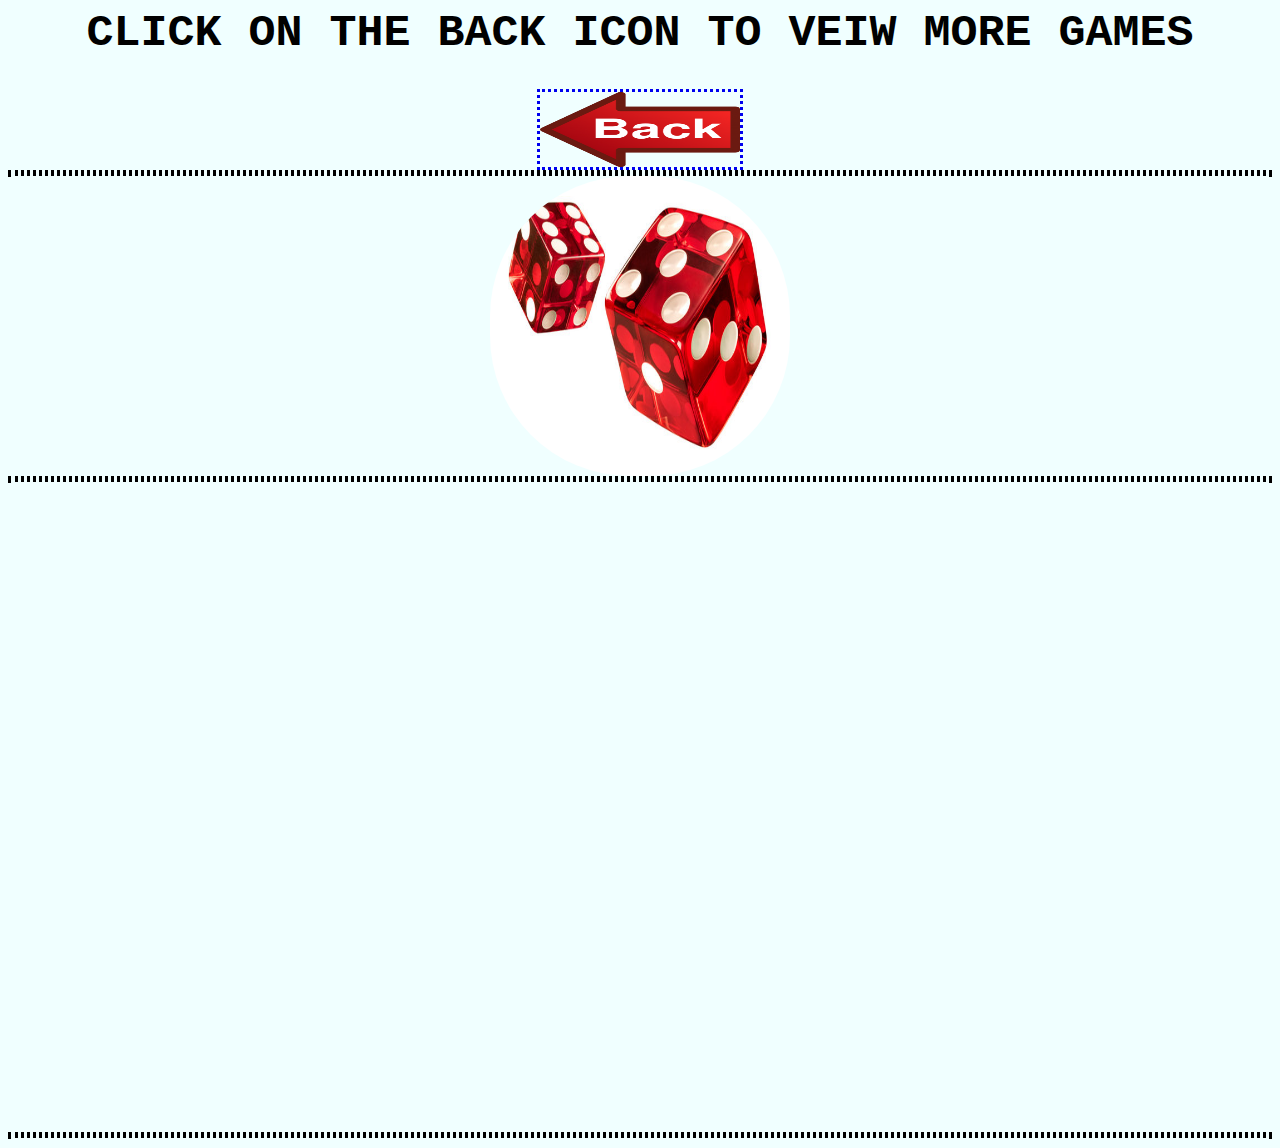
<file: roll the dice.html>
<html>
<head>
    <title>Intro Dheemanth</title>
</head>

<link rel="icon" type="image/x-icon" href="DGRS Dheemanth.png" />

<link rel="stylesheet" type="text/css" href="rollthedice.css">

<body>
    <section>
        <div>
            <h1>CLICK ON THE BACK ICON TO VEIW MORE GAMES</h1>
        </div>
        <div>
            <span>
                <a href="games.html" target="_blank">
                    <img id="back" src="back.png">
                </a>
            </span>
        </div>
    </section>
    <div id="dot"></div>
    <div>
        <img id="rtd" src="rtd.jpg">
    </div>
    <div id="dot"></div>
    <h1></h1>
    <iframe width="392" height="620" style="border: 0px;" src="https://studio.code.org/projects/applab/PNcqxzlZIA2BsAiz-a0RDwP1FIzNvihB-fz5_zU-NX8/embed"></iframe>
    <div id="dot"></div>
</body>
</html>
</file>
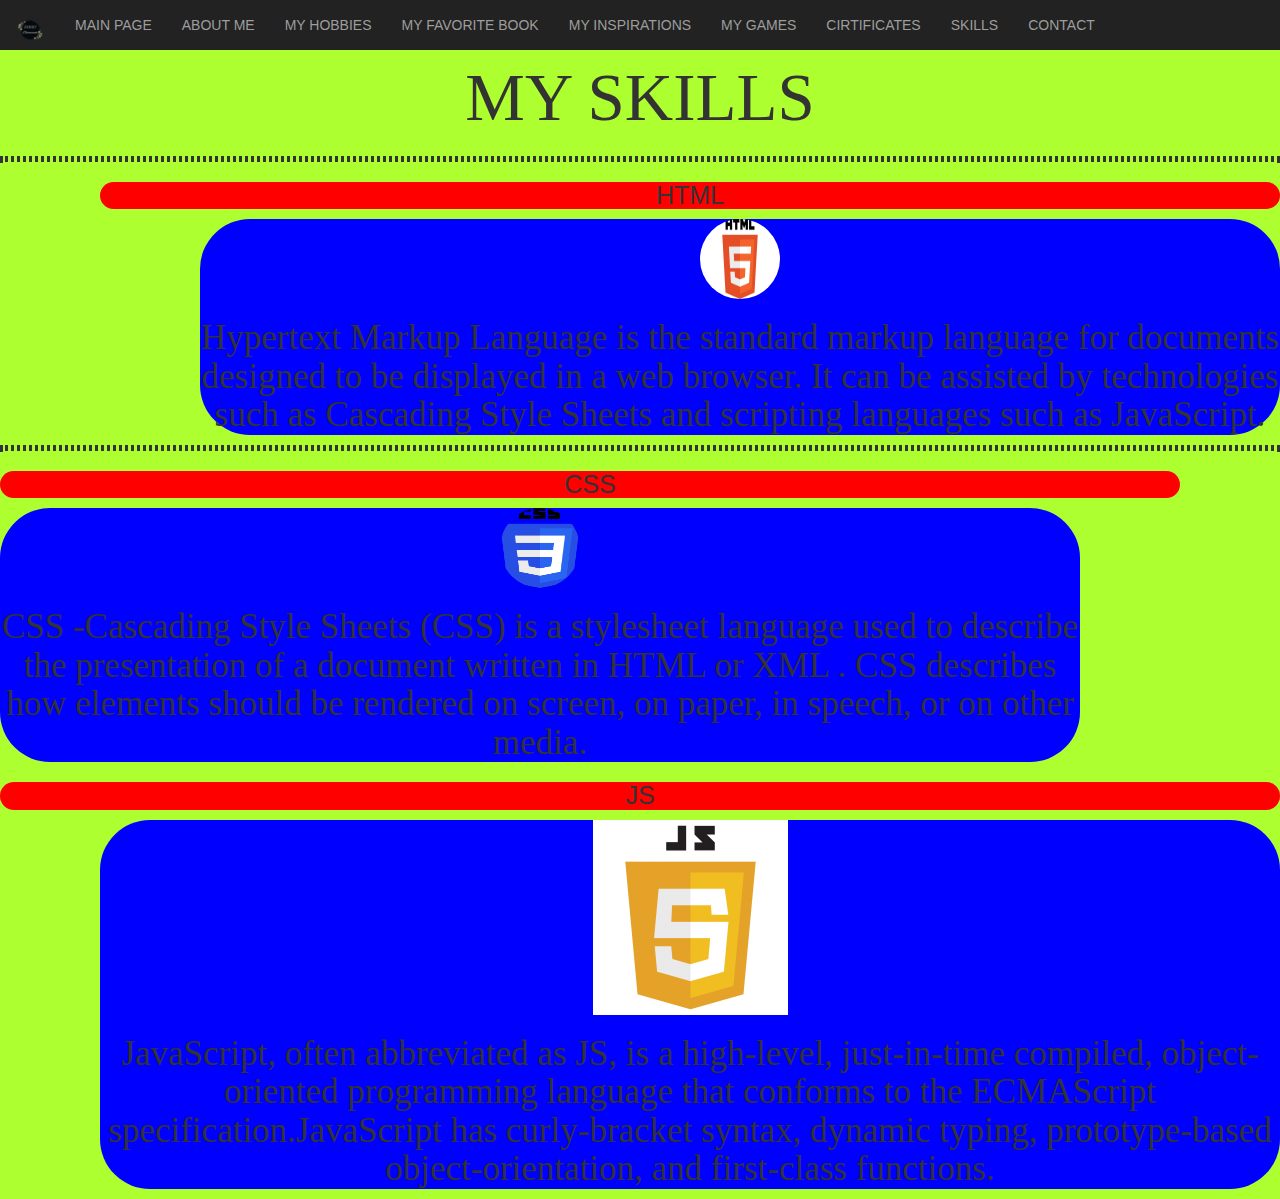
<file: skills.html>
<html lang="en">

<head>
    <title>Intro Dheemanth</title>

    <link rel="icon" type="image/x-icon" href="DGRS Dheemanth.png" />

    <meta charset="utf-8">
    <meta name="viewport" content="width=device-width, initial-scale=1">

    <link rel="stylesheet" href="https://maxcdn.bootstrapcdn.com/bootstrap/3.4.0/css/bootstrap.min.css">

    <script src="https://ajax.googleapis.com/ajax/libs/jquery/3.4.1/jquery.min.js"></script>

    <script src="https://maxcdn.bootstrapcdn.com/bootstrap/3.4.0/js/bootstrap.min.js"></script>

    <title>MY PORTFOLIO</title>

    <link href="https://fonts.googleapis.com/css?family=Cinzel+Decorative&display=swap" rel="stylesheet">

    <link rel="stylesheet" href="https://cdnjs.cloudflare.com/ajax/libs/font-awesome/4.7.0/css/font-awesome.min.css">

    <link rel="stylesheet" type="text/css" href="skills.css">

</head>

<body>

    <nav class="navbar-inverse my_nav_bar">
        <!--provide the bootstrap class 
     navbar-header below as class="navbar-header"-->
        <div class="navbar-header">
            <button type="button" class="navbar-toggle" data-toggle="collapse" data-target="#myNavbar">
                <span class="icon-bar"></span>
                <span class="icon-bar"></span>
                <span class="icon-bar"></span>
            </button>
            <!-- Enter your name between the anchor tags-->
            <a class="navbar-brand" href="#"> <img id="brand" src="DGRS Dheemanth.png"> </a>
        </div>

        <div class="collapse navbar-collapse" id="myNavbar">
            <ul class="nav navbar-nav">
                <li><a href="index.html">MAIN PAGE</a></li>
                <li><a href="About.html">ABOUT ME</a></li>              
                <li><a href="hobbies.html">MY HOBBIES</a></li>
                <li><a href="favoritebook.html">MY FAVORITE BOOK</a></li>
                <li><a href="inspiration.html">MY INSPIRATIONS</a></li>
                <li><a href="games.html">MY GAMES</a></li>
                <li><a href="certificates.html">CIRTIFICATES</a></li>
                <li><a href="skills.html">SKILLS</a></li>
                <li><a href="contact.html">CONTACT</a></li>
            </ul>
        </div>

    </nav>
    <section>
        <div id="ms">
            <p>MY SKILLS</p>
        </div>
    </section>
    <div id="dot"></div>
    <section id="column1">
        <div id="row1">
            <h2>HTML</h2>
        </div>
        <div id="column2">
<img id="html" src="html.jpg">
            <h3>Hypertext Markup Language is the standard markup language for documents designed to be displayed in a web browser. It can be assisted by technologies such as Cascading Style Sheets and scripting languages such as JavaScript.</h3>
        </div>
    </section>
    
    
       <div id="dot"></div>
    <section id="column3">
        <div id="row2">
            <h2>CSS</h2>
        </div>
        <div id="column4">
<img id="html" src="css.png">
            <h3>CSS -Cascading Style Sheets (CSS) is a stylesheet language used to describe the presentation of a document written in HTML or XML . CSS describes how elements should be rendered on screen, on paper, in speech, or on other media.</h3>
        </div>
    </section>

    
    
           <div id="row1">
            <h2>JS</h2>
        </div>
        <div id="column2">
<img id="JS" src="js.png">
            <h3>JavaScript, often abbreviated as JS, is a high-level, just-in-time compiled, object-oriented programming language that conforms to the ECMAScript specification.JavaScript has curly-bracket syntax, dynamic typing, prototype-based object-orientation, and first-class functions.</h3>
        </div>
    </body>
    </html>
</file>
<file: style.css>
body
{
    text-align: center;
    background-color: aquamarine;
}
h1 {
    font-size: 40px;
    font-family: monospace;
    font-weight: 300;
}
.line {
    height: 6px;
    background-color: #000;
    width: 70px;
    margin: 8px auto;
}
.my_nav_bar
{
    position:sticky;
    top:0;
    z-index:99999;
}
#dheemanth{
    height: 425px;
    width: 425px;
}
#brand {
    border-radius: 70px;
    border-width:2px;
    border-color:red;
    height:30px;
    width: 30px;
    
}
</file>
<file: About.css>
body {
    text-align: center;
    background-color: greenyellow;
}
#abt{
    font-family: fantasy ;
    font-size: 67px;
}
#intro {
    padding-top: 30px;
}

#dheemanth2 {
    height: 275px;
    width: 275px;
    border-radius: 140px;
    border-width: 2px;
    border-color: dodgerblue;
}

h1 {
    font-family: monospace;
}
#abtme {
    font-family: cursive;
    font-size: 40px;
}
#dot{
    border: dotted;
}
#brand {
    border-radius: 70px;
    border-width:2px;
    border-color:red;
    height:30px;
    width: 30px;
    
}
</file>
<file: artandmath.css>
body {
    background-color: azure;
    text-align: center;
}
h1{
    font-family: monospace;
    font-size: 45px;
}
#back{
	height: 75px;
	width: 200px;
	border: dotted;
}
#back:hover{
    /*Give transform property to scale to 0.9*/
    transform:scale(0.9);
}
#aam{
    border-radius: 140px;
    border-width:2px;
    border-color: red;
    height: 300px;
    width:300px;
}
#dot{
    border:dotted;
}
#brand {
    border-radius: 70px;
    border-width:2px;
    border-color:red;
    height:30px;
    width: 30px;
    
}
</file>
<file: certificates.css>
body {
    text-align: center;
    background-color: greenyellow;
}
#abt{
    font-family: fantasy ;
    font-size: 67px;
}
#intro {
    padding-top: 30px;
}

#dheemanth2 {
    height: 275px;
    width: 275px;
    border-radius: 140px;
    border-width: 2px;
    border-color: dodgerblue;
}

h1 {
    font-family: monospace;
}
#abtme {
    font-family: cursive;
    font-size: 30px;
}
#dot{
    border: dotted;
}
#brand {
    border-radius: 70px;
    border-width:2px;
    border-color:red;
    height:30px;
    width: 30px;
    
}
</file>
<file: contact.css>
body {
    text-align: center;
    background-color: greenyellow;
}
#c{
    font-family: fantasy ;
    font-size: 67px;
}
h1 {
    font-family: monospace;
}
#dot{
    border: dotted;
}
body
{
    text-align: center;
}

h1 {
    font-size: 40px;
    font-family: sans-serif;
    font-weight: 300;
}

.line {
    height: 6px;
    background-color: #000;
    width: 70px;
    margin: 8px auto;
}
#contact iframe
{
    width: 100%;
}
.contact_1 h3
{
    display: inline;
}
.contact_1 a
{
    text-shadow: none;
}
#con{
    text-align: center;
    font-family: monospace;
    font-size: 37px;
}

.my_nav_bar
{
    position:sticky;
    top:0;
    z-index:99999
}
#brand {
    border-radius: 70px;
    border-width:2px;
    border-color:red;
    height:30px;
    width: 30px;
    
}
</file>
<file: favoritebook.css>
body {
    text-align: center;
    background-color: greenyellow;
}
#mfb{
    font-family: fantasy ;
    font-size: 67px;
}
h1 {
    font-family: monospace;
}
#dot{
    border: dotted;
}
#hp{
    border-radius: 140px;
    border-width:2px;
    border-color:red;
    height: 375px;
    width:375px;
}
#hp:hover{
    /*Give transform property to scale to 0.9*/
    transform:scale(0.9);
}
#brand {
    border-radius: 70px;
    border-width:2px;
    border-color:red;
    height:30px;
    width: 30px;
    
}
</file>
<file: games.css>
body {
    text-align: center;
    background-color: greenyellow;
}
#abt{
    font-family: fantasy ;
    font-size: 67px;
}
h1 {
    font-family: cursive;
}
#dot{
    border: dotted;
}

#rtd{
    border-radius:200px;
    border-width:2px;
    border-color:red;
    height:375px;
    width:375px;
}
#rtd:hover{
    /*Give transform property to scale to 0.9*/
    transform:scale(0.9);
}
#aam{
    border-radius:200px;
    border-width:2px;
    border-color:red;
    height:375px;
    width:375px;
}
#aam:hover{
    /*Give transform property to scale to 0.9*/
    transform:scale(0.9);
}
#brand {
    border-radius: 70px;
    border-width:2px;
    border-color:red;
    height:30px;
    width: 30px;
    
}
</file>
<file: hobbies.css>
body {
    text-align: center;
    background-color: #07f2db;
}
#mh{
    font-family: fantasy ;
    font-size: 67px;
}
#dot{
    border: dotted;
    border-color:red;
}
h1 {
    font-family: monospace;
}
#chess{
    border-radius: 70px;
    border-width:2px;
    border-color:black;
    height:150px;
    width:150px;
    
}
#chess:hover{
    /*Give transform property to scale to 0.9*/
    transform:scale(0.9);
}
#badmintion {
    border-radius: 70px;
    border-width:2px;
    border-color:red;
    height:150px;
    width:150px;
    
}
#badmintion:hover{
    /*Give transform property to scale to 0.9*/
    transform:scale(0.9);
}
#swimming {
    border-radius: 70px;
    border-width:2px;
    border-color:red;
    height:150px;
    width:150px;
    
}
#swimming:hover{
    /*Give transform property to scale to 0.9*/
    transform:scale(0.9);
}

#gb{
    border-radius: 140px;
    border-width:2px;
    border-color: red;
    height: 300px;
    width:300px;
}
#gb:hover{
    /*Give transform property to scale to 0.9*/
    transform:scale(0.9);
}
#brand {
    border-radius: 70px;
    border-width:2px;
    border-color:red;
    height:30px;
    width: 30px;
    
}
</file>
<file: inspiration.css>
body {
    text-align: center;
    background-color: greenyellow;
}
#mi{
    font-family: fantasy ;
    font-size: 67px;
}
h1 {
    font-family: cursive;
}
#dot{
    border: dotted;
}
#es{
    height: 400px;
    width: 400px;
    border-radius:140px;
    border-width:3px;
    border-color: red;
}
#es:hover {
    /*Give transform property to scale to 0.9*/
    transform:scale(0.9);
}
#bg{
    height: 400px;
    width: 400px;
    border-radius: 140px;
    border-width: 3px;
    border-color: red;
}
#bg:hover {
    /*Give transform property to scale to 0.9*/
    transform:scale(0.9);
}
#brand {
    border-radius: 70px;
    border-width:2px;
    border-color:red;
    height:30px;
    width: 30px;
    
}
</file>
<file: rollthedice.css>
body {
    background-color: azure;
    text-align: center;
}
h1{
    font-family: monospace;
    font-size: 45px;
}
#back{
	height: 75px;
	width: 200px;
	border: dotted;
}
#back:hover{
    /*Give transform property to scale to 0.9*/
    transform:scale(0.9);
}
#rtd{
    border-radius: 140px;
    border-width:2px;
    border-color: red;
    height: 300px;
    width:300px;
}
#dot{
    border:dotted;
}
</file>
<file: skills.css>
body {
    text-align: center;
    background-color: greenyellow;
}

#ms {
    font-family: fantasy;
    font-size: 67px;
}

h1 {
    font-family: monospace;
}

#dot {
    border: dotted;
}

h2 {
    font-size: 25px;
}
h3{
  font-family: cursive;
    font-size: 35px;
}
#column1 {
    border-radius: 50px;
    margin-left: 100px;
}

#row1 {
    border-radius: 50px;
    background-color: red;
}

#column2 {
    border-radius: 50px;
    background-color: blue;
    margin-left: 100px;
}

#html {
    border-radius: 70px;
    border-width: 2px;
    border-color: red;
    height: 80px;
    width: 80px;
}



#column3 {
    border-radius: 50px;
    margin-right: 100px;
}

#row2 {
    border-radius: 50px;
    background-color: red;
}

#column4 {
    border-radius: 50px;
    background-color: blue;
    margin-right: 100px;
}
#brand {
    border-radius: 70px;
    border-width:2px;
    border-color:red;
    height:30px;
    width: 30px;
    
}
</file>
